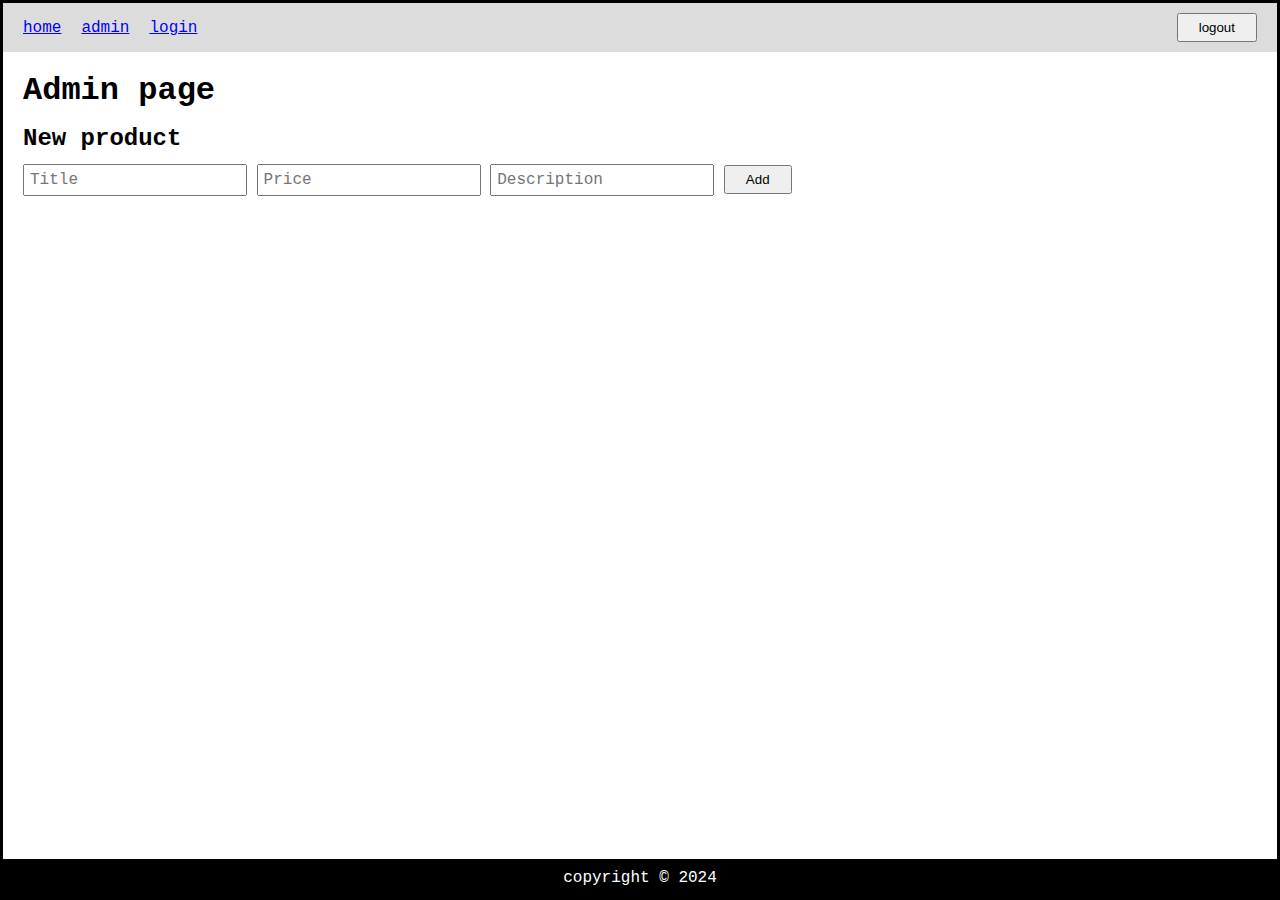
<file: pages/admin.html>
<!DOCTYPE html>
<html lang="en">

<head>
  <meta charset="UTF-8">
  <meta name="viewport" content="width=device-width, initial-scale=1.0">
  <title>Admin</title>
  <link rel="stylesheet" href="../style/main.css">
  <script type="module" src="../scripts/admin.js"></script>
</head>

<body>
  <div class="main-wrapper">
    <header>
      <nav class="main-nav">
        <ul>
          <li><a href="../index.html">home</a></li>
          <li><a href="./admin.html">admin</a></li>
          <li><a href="./login.html">login</a></li>
        </ul>
      </nav>

      <button id="logout-btn">logout</button>
    </header>

    <main>
      <h1>Admin page</h1>
      <h2>New product</h2>
      <div id="app">

      </div>
      <div id="admin-page">
        <input type="text" id="title" placeholder="Title">
        <input type="number" id="price" placeholder="Price">
        <input type="text" id="description" placeholder="Description">
        <button id="add-button">Add</button>
    </div>
    <div id="products-list"></div>
    </main>



    <footer>copyright &copy; 2024</footer>
  </div>
</body>

</html>
</file>
<file: style/main.css>
* {
    padding: 0;
    margin: 0;
    box-sizing: border-box;
  }
  
  input:focus,
  textarea:focus,
  select:focus,
  button:focus,
  a[href]:focus {
    outline-offset: 3px;
  }
  
  textarea {
    resize: vertical;
  }
  
  html {
    font-size: 62.5%;
  }
  
  h1,
  h2,
  h3,
  h4,
  h5,
  h6 {
    margin-bottom: 0.5em;
  }
  
  body {
    font-size: 1.6rem;
    font-family: "Courier New", Courier, monospace;
  }
  
  main {
    padding: 2rem;
    flex-grow: 1;
  }
  
  .main-wrapper {
    display: flex;
    flex-direction: column;
    min-height: 100vh;
  
    border: solid;
  }
  
  header {
    background-color: rgb(220, 220, 220);
    padding: 1rem 2rem;
  
    display: flex;
    justify-content: space-between;
    align-items: center;
  }
  
  .main-nav ul {
    display: flex;
    gap: 2rem;
  }
  
  footer {
    background-color: black;
    color: white;
    text-align: center;
    padding: 1rem 2rem;
  }
  
  ul {
    list-style-type: none;
  }
  
  a,
  a:visited {
    color: blue;
  }
  
  a:hover {
    text-decoration: none;
  }
  
  img {
    display: block;
    width: 100%;
  }
  
  input, 
  textarea {
    font-size: inherit;
    font-family: inherit;
    padding: 0.5rem;
  }
  
  form {
    max-width: 500px;
    margin: 3rem auto 0;
  }
  
  .form-control {
    margin-bottom: 4rem;
  }
  
  .form-control label {
    display: block;
    margin-bottom: 0.5rem;
  }
  
  .form-control input {
    width: 100%;
    border: none;
    border-bottom: 1px solid;
  }
  
  .form-control input[type="number"] {
    width: 100px;
  }
  
  .form-control input:focus {
    border-bottom-color: blue;
    outline: none;
  }
  
  .form-control textarea {
    width: 100%;
    border: none;
    border-bottom: 1px solid;
  }
  
  .form-control textarea:focus {
    outline: none;
    border-bottom-color: blue;
  }
  
  button {
    padding: 0.5rem 2rem;
    cursor: pointer;
  }
</file>
